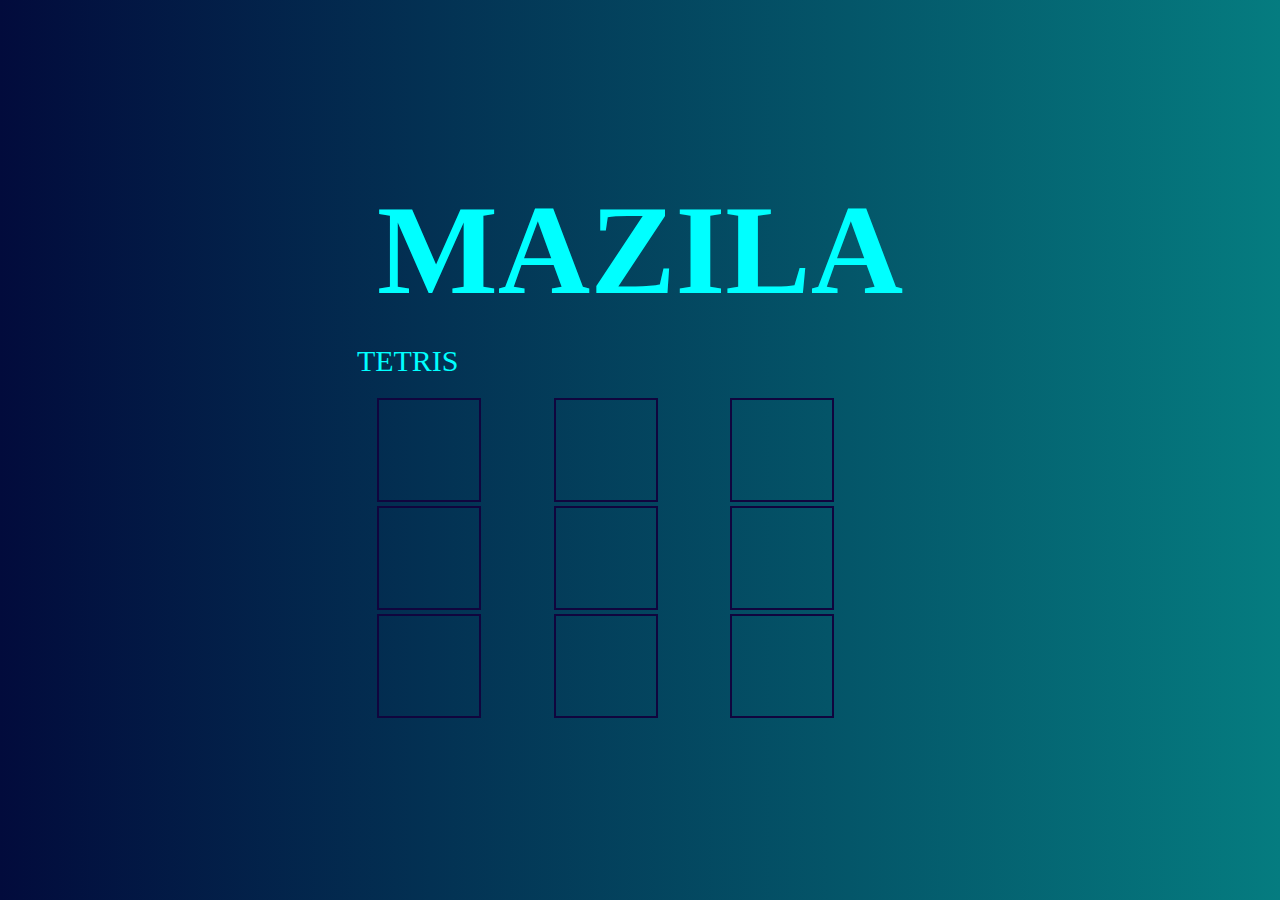
<file: index.html>
<!DOCTYPE html>
<html lang="en">
<head>
    <meta charset="UTF-8">
    <meta name="viewport" content="width=device-width, initial-scale=1.0">
    <link rel="stylesheet" href="style.css">
    <content="width=device-width, initial-scale=1.0">
    <title>MAZILA</title>
</head>
<body>
    <div class="m">MAZILA</div> 
      
    <a class="s" href="index_tet.html">TETRIS</a>
    <!--ГРА-->
    <div class="board" id="board"></div>
    <div id="result"></div>

    <script src="script.js"></script>

</body>
</html>
</file>
<file: style.css>
body {
    background: linear-gradient(to right, #020b3c, #057c80);
    margin: 0;
    overflow: hidden;
    display: flex;
    flex-direction: column;
    align-items: center;
    justify-content: center;
    height: 100vh;
  }
  
  .m {
    font-size: 10vw;
    font-weight: 700;
    color: aqua;
    text-align: center;
    margin: 20px;
  }
  
  .board {
    display: grid;
    grid-template-columns: repeat(3, 1fr);
    grid-gap: 4px;
    justify-content: center;
    margin: 20px;
  }
  
  .cell {
    width: 100px;
    height: 100px;
    display: flex;
    align-items: center;
    justify-content: center;
    font-size: 5vw;
    border: 2px solid #10053e;
    cursor: pointer;
    transition: background 0.5s, box-shadow 0.5s;
  }
  
  .cell:hover {
    background: linear-gradient(90deg, #03a9f4, #f441a5, #ffeb3b, #03a9f4);
    background-size: 400%;
    box-shadow: 0 0 10px rgba(255, 255, 255, 0.8);
  }
  
  #result {
    font-size: 5vw;
    text-align: center;
    font-weight: bold;
    margin-top: 2vw;
  }
  
  button {
    text-decoration: none;
    position: relative;
    border: none;
    font-size: 2vw;
    font-family: inherit;
    cursor: pointer;
    color: #fff;
    width: 9em;
    height: 3em;
    line-height: 2em;
    text-align: center;
    background: linear-gradient(90deg, #03a9f4, #f441a5, #ffeb3b, #03a9f4);
    background-size: 300%;
    border-radius: 30px;
    z-index: 1;
  }
  
  button:hover {
    animation: ani 8s linear infinite;
    border: none;
  }
  
  @keyframes ani {
    0% {
        background-position: 0%;
    }
  
    100% {
        background-position: 400%;
    }
  }
  
  button:before {
    content: "";
    position: absolute;
    top: -5px;
    left: -5px;
    right: -5px;
    bottom: -5px;
    z-index: -1;
    background: linear-gradient(90deg, #03a9f4, #f441a5, #ffeb3b, #03a9f4);
    background-size: 400%;
    border-radius: 35px;
    transition: 1s;
  }
  
  button:hover::before {
    filter: blur(20px);
  }
  
  button:active {
    background: linear-gradient(32deg, #03a9f4, #f441a5, #ffeb3b, #03a9f4);
  }
  
  @media (max-width: 768px) {
    .m {
        font-size: 35vw;
    }
  
    .cell {
        font-size: 30vw;
    }
    #result {
        font-size: 20vw;
    }
    button {
        font-size: 15vw;
        width: 100%;
        height: 15%;
        line-height: 2em;
    }
  }
  
  @media (max-width: 680px) {
    .m {
        font-size: 30vw;
    }
   
    .cell {
        font-size: 25vw;
    }
    #result {
        font-size: 15vw;
    }
    button {
        font-size: 10vw;
        width: 100%;
        height: 15%;
        line-height: 2em;
    }
  }
  
  @media (max-width: 580px) {
    .m {
        font-size: 25vw;
    }
  
    .cell {
        font-size: 20vw;
    }
    #result {
        font-size: 12vw;
    }
    button {
        font-size: 8vw;
        width: 100%;
        height: 15%;
        line-height: 2em;
    }
  }
  
  @media (max-width: 480px) {
    .m {
        font-size: 20vw;
    }
  
    .cell {
      font-size: 15vw;
  }
  #result {
      font-size: 8vw;
  }
  button {
      font-size: 6vw;
      width: 50%;
      height: 10%;
      line-height: 1.5em;
  }
  }

  .s{
    color: aqua;
    font-size: 30px;
    text-decoration: none;
  }
</file>
